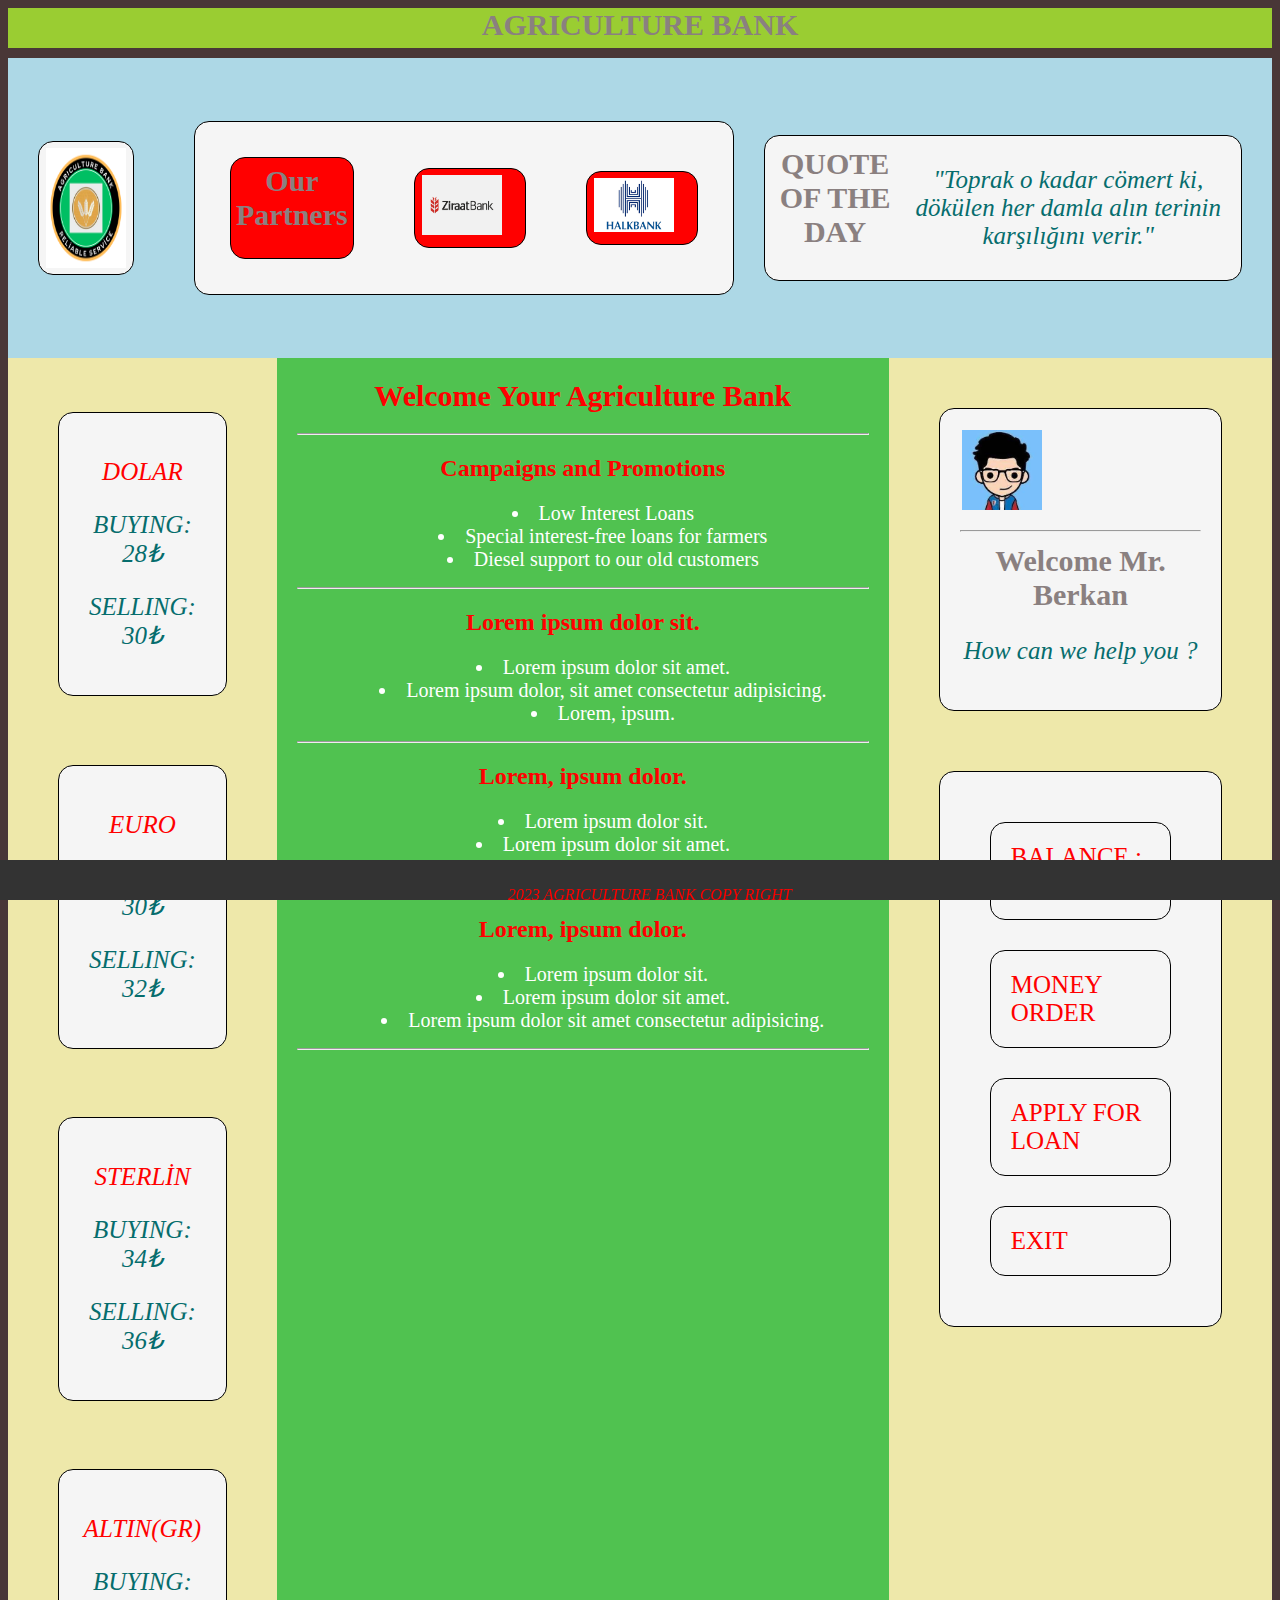
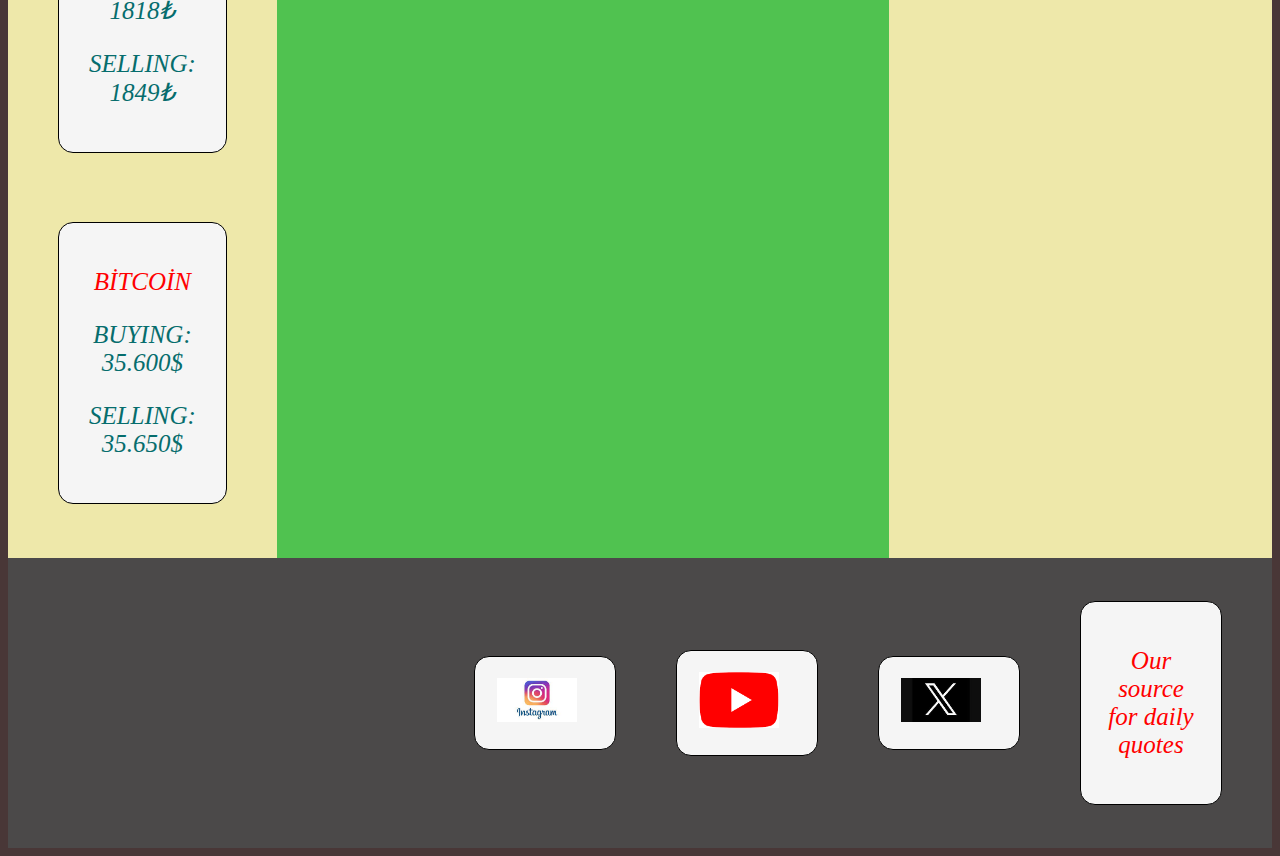
<file: MidtermProject/index.html>
<!DOCTYPE html>
<html lang="en">
<head>
    <meta charset="UTF-8">
    <meta name="viewport" content="width=device-width, initial-scale=1.0">
    <title>Agriculture Bank</title>
    <link rel="stylesheet" href="css/style.css">
</head>
<body>
    <!-- NAV-BAR -->

    <nav>
        <h1> AGRICULTURE BANK</h1>       
    </nav>

  
    <!--   HEADER   -->

    <header>
        <div class="header-boxes"> 
            <img src="images/logo.png" alt="Logomuz"  height="120px" width="auto">   
        </div>
        <div class="header-boxes"> 

            <div class="header-boxes-two">
                <h1>Our Partners</h1>
            </div>

            <div class="header-boxes-two"> 
                <a href="https://www.ziraatbank.com.tr/">
                    <img src="images/ziraatlogo.png" alt="Ziraat Bankası Logo">
                </a>
            </div>

            <div class="header-boxes-two">
                <a href="https://www.halkbank.com.tr/">
                    <img src="images/halkbanklogo.png" alt="Halkbank Logosu">
                </a>
            </div>           
        </div>
        
        <div class="header-boxes margin-auto-left"> <h1>QUOTE OF THE DAY</h1>
            <p>"Toprak o kadar cömert ki, dökülen her damla alın terinin karşılığını verir."
            </p>  
        </div>

    </header>

    <!--  SECTION -->
        <!-- LEFT-SİDE-BAR -->

    <section>
        <div class="left-side-bar">
            <div class="items"> 
                <p>DOLAR</P>
                <P>BUYING: 28₺</P>
                <P>SELLING: 30₺</P>
            </div>
            
            <div class="items"> 
                <P>EURO</P>
                <P>BUYING: 30₺</P>
                <P>SELLING: 32₺</P> 
            </div>

            <div class="items">
                <P>STERLİN</P>
                <P>BUYING: 34₺</P>
                <P>SELLING: 36₺</P>
            </div>

            <div class="items">
                <P>ALTIN(GR)</P>
                <P>BUYING: 1818₺</P>
                <P>SELLING: 1849₺</P>
            </div>

            <div class="items">
                <P>BİTCOİN</P>
                <P>BUYING: 35.600$</P>
                <P>SELLING: 35.650$</P>
            </div>
           
        </div>

        <!--  CONTENT -->

        <div class="content">
            <h1> Welcome Your Agriculture Bank </h1>
            <hr>
            <h2>Campaigns and Promotions</h2>
            <ul>
                <li>Low Interest Loans</li>
                <li>Special interest-free loans for farmers</li>
                <li>Diesel support to our old customers</li>
            </ul>
            <hr>

            <h2>Lorem ipsum dolor sit.</h2>
            <ul>
                <li>Lorem ipsum dolor sit amet.</li>
                <li>Lorem ipsum dolor, sit amet consectetur adipisicing.</li>
                <li>Lorem, ipsum.</li>
            </ul>
            <hr>

            <h2>Lorem, ipsum dolor.</h2>
            <ul>
                <li>Lorem ipsum dolor sit.</li>
                <li>Lorem ipsum dolor sit amet.</li>
                <li>Lorem ipsum dolor sit amet consectetur.</li>
            </ul>
            <hr>

            <h2>Lorem, ipsum dolor.</h2>
            <ul>
                <li>Lorem ipsum dolor sit.</li>
                <li>Lorem ipsum dolor sit amet.</li>
                <li>Lorem ipsum dolor sit amet consectetur adipisicing.</li>
            </ul>
            <hr>
            
        </div>

        <!-- RİGHT-SİDE-BAR -->

        <div class="right-side-bar">
            <div class="items"> 
                <img src="images/indir.jfif" alt="Müşteri Resmi">
                <hr>
                <h1>Welcome Mr. Berkan</h1> 
                <p>How can we help you ?</p>   

            </div>

            <div class="items"> 
                <div class="items-box">
                    BALANCE : 17000 TL
                </div>

                <div class="items-box">
                    MONEY ORDER
                </div>

                <div class="items-box">
                    APPLY FOR LOAN
                </div>

                <div class="items-box">
                    EXIT                   
                </div>

            </div>

        </div>


    </section>
    <!--  FOOTER  -->

    <footer>
        <div class="items"> <a href="https://www.instagram.com/">
            <img src="images/instagram.jpeg" alt="İnstagram Logosu">
            </a>
        </div>

        <div class="items">
            <a href="https://www.youtube.com/">
            <img src="images/youtube.png" alt="Youtube Logosu">
            </a>
        </div>

        <div class="items"> 
            <a href="https://twitter.com/">
            <img src="images/x.jpeg" alt="X (twitter) Logosu">
            </a> 

        </div>

        
        <div class="items"> 
            <a href="https://www.pekguzelsozler.com/">
                <p>Our source for daily quotes</p> </a>
        </div>
    
        <div class="copy-right">
            <p>2023 AGRICULTURE BANK COPY RIGHT</p>
        </div>

    </footer>
</body>
</html>
</file>
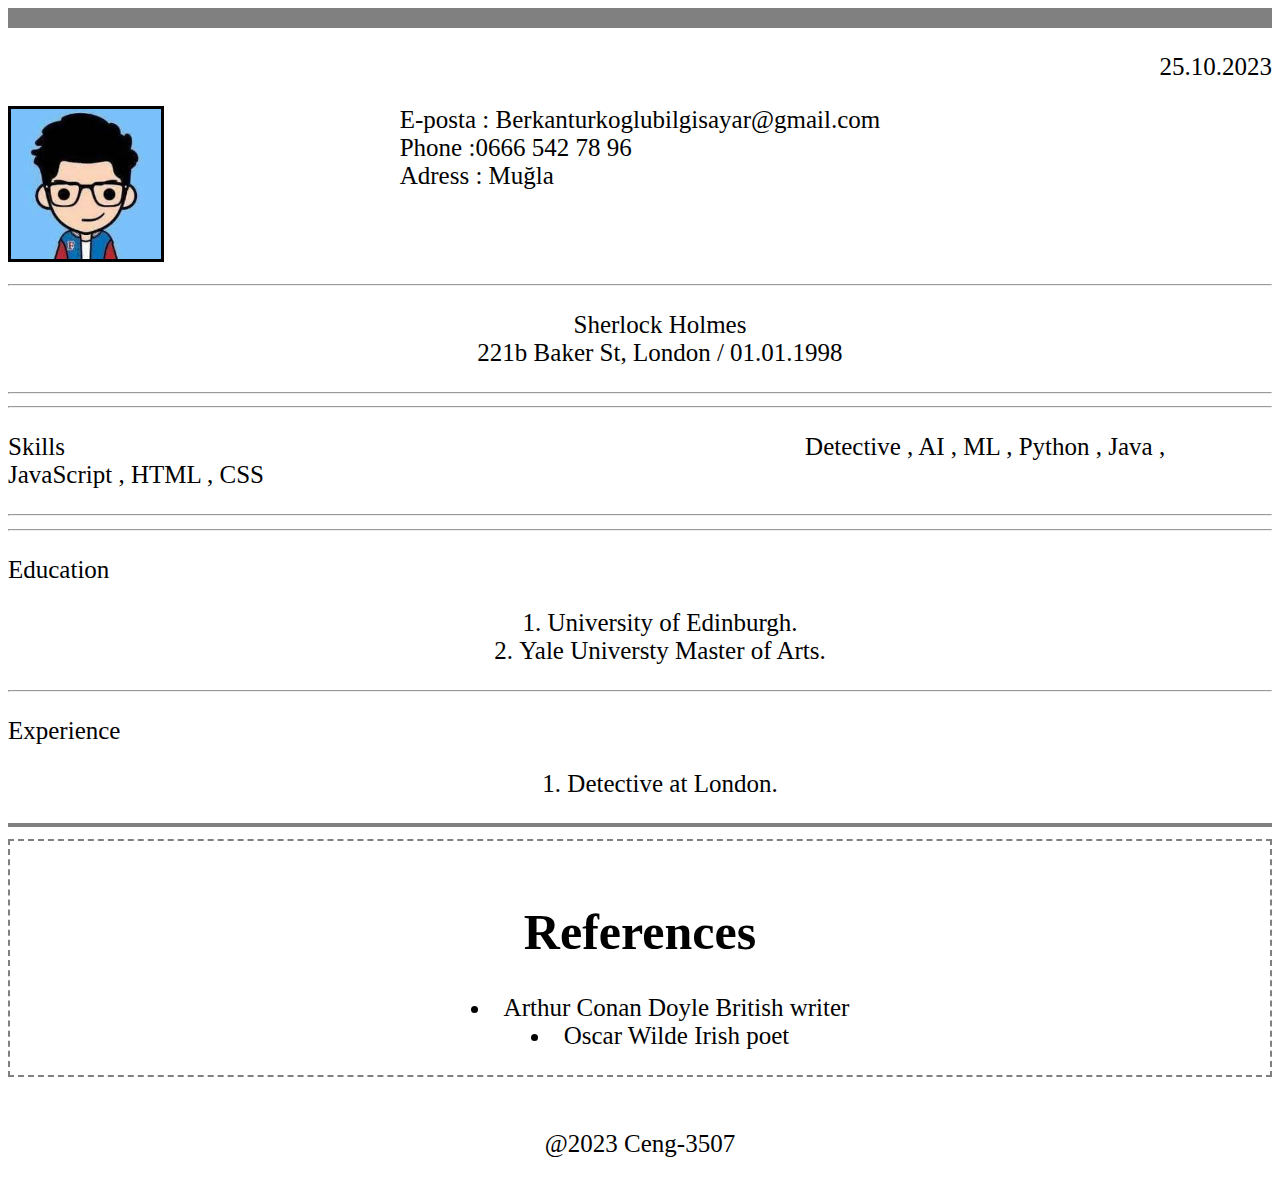
<file: Homework1/Homework1.html>
<!DOCTYPE html>
<html lang="en">
<head>
    <meta charset="UTF-8">
    <meta name="viewport" content="width=device-width, initial-scale=1.0">
    <title>Homework1</title>
    
    <style>
    .top-bar { background-color: grey;
        padding: 10px;

    }
    
     </style>

</head>
<body style="font-size: 25px";>
    
    <div 
        class="top-bar">   

    </div>

    <p style="text-align:right ;">25.10.2023</p>
           
    <img src="images/indir.jfif" title="Vesikalik Fotoğraf" alt="Fotoğraf" border="3px" align="left" width="150px" >
   
    <div style="width: fit-content;
                text-align:start;
                margin: auto;"
                
                 >

        <p> E-posta : Berkanturkoglubilgisayar@gmail.com <br>
            Phone :0666 542 78 96 <br>
            Adress : Muğla
        </p>
    <br><br>
    </div>
    <hr>

    <div style="text-align: center;"> 
        <ol style="list-style-position: inside;">
            
            Sherlock Holmes <br>
            221b Baker St, London / 01.01.1998

        </ol>
    </div>

    <hr><hr>

        
    <!-- Hocam Skills kısmından sonraki boşluğu
        oluşturabilmek için böyle acemice bir 
        yol buldum. span kullanıp yazı rengini
        beyaz yaptım . -->

    <p>Skills <span style="color: white;"> Hocam sorunu doğru yoldan çözemediğim için alternatif bir yol buldum.</span> Detective , AI , ML , Python , Java , JavaScript , HTML , CSS 
    </p>
    <hr>
    <hr> 

    <p>Education</p>
    <div style="text-align: center;"> 
        <ol style="list-style-position: inside;">
            <li>
                University of Edinburgh.
            </li>
            <li>
                Yale Universty Master of Arts.
            </li>
        </ol>
    </div>
    <hr>

    <p>Experience</p>
    <div style="text-align: center;"> 
        <ol style="list-style-position: inside;">
            <li>
                Detective at London.
            </li>
        </ol>
    </div>

    <hr style="border: 2px grey solid;">

    <div style="border: 2px grey dashed; text-align: center;margin: auto;">
        <br>   
        <h1>References</h1>
        <ul style="list-style-position: inside;">  <!-- https://developer.mozilla.org/en-US/docs/Web/CSS/list-style-position-->
            
            <li >Arthur Conan Doyle British writer</li>
            <li >Oscar Wilde Irish poet</li>

        </ul>
           </div>
     
    <div style="text-align: center;"><br>  
        <p>@2023 Ceng-3507 </p>
    </div>

</body>
</html>
</file>
<file: MidtermProject/css/style.css>
/* Body Tag */

body {
    background-color: rgb(73, 55, 55);
}

img{
    width: 80px;
    padding: 1px 2px;

}


/* Nav da Kullanılanlar */

nav {
    background-color: yellowgreen;
    height: 40px;
    margin: 0px 0px 10px 0px;
}


/* Headerda kullanılanlar */

header{
    display: flex;
    align-items: center;
    justify-content: center;
    height: 300px; 
    background-color: lightblue;  
}

.header-boxes{
    display: flex;
    align-items: center;
    justify-content: center;
    flex-direction: row;
    background-color: whitesmoke;
    padding: 5px;
    margin: 30px;
    font-size: 25px;
    border-radius: 15px;
    border: 1px solid black;
}

.header-boxes-two{
    background-color: red;
    padding: 5px;
    margin: 30px;
    font-size: 25px;
    border-radius: 15px;
    border: 1px solid black;
}

.margin-auto-left{
    margin-left:auto;
}


/* Sectionda Kullanılanlar */

section{
    display: flex;
    height:1800px;
    background-color: palegoldenrod;
}

.left-side-bar{
    display:flex;
    justify-content: space-around;
    flex-direction: column;
    align-items: center;
    background-color: y#434343;
    flex: 20%;
    padding: 20px;

}

.content{
    background-color: rgb(80, 194, 80);
    flex:50%;
    padding: 20px;
}

.content h1,h2,h3 {
    color: red;
    
}

.content p {
    color: black;
}
.content li {

    color: white;
    text-align: center;
    list-style-position: inside;
    font-size: 20px;
}

.right-side-bar{
    display:flex;
    justify-content:flex-start ;
    flex-direction: column;
    align-items: center;
    background-color: y#434343;
    flex: 30%;
    padding: 20px;
}

.items{
    background-color: whitesmoke;
    padding: 20px;
    margin: 30px;
    color: red;
    font-size: 25px;
    border-radius: 15px;
    border: 1px solid black;
}

.items-box{
    background-color: whitesmoke;
    padding: 20px;
    margin: 30px;
    color: red;
    font-size: 25px;
    border-radius: 15px;
    border: 1px solid black;
}


/* Footerda Kullanılanlar */

footer{
    display:flex;
    justify-content:flex-end;
    flex-direction: row;
    align-items: center;
    padding: 20px;
    height:250px;
    background-color: rgb(75, 73, 73);
}

.copy-right {
    position: fixed;
    bottom: 0;
    left: 0;
    width: 100%;
    height: 20px;
    background-color: #333;
    color: #fff;
    text-align: center;
    padding: 10px;
}


/* Hem Section Hem Footerda Kullanıldı

.items{
    background-color: whitesmoke;
    padding: 20px;
    margin: 30px;
    color: red;
    font-size: 25px;
    border-radius: 15px;
    border: 1px solid black;
} 
*/



/* Başlıklarda Kullanılanlar */

h1{
    text-align: center;
    font-size: 30px;
    margin-top: 1px;
    color: rgb(138, 128, 128);
}

h2 {
    text-align: center;
}

h3 {
    text-align: center;
}


/* Paragraflarda Kullanılanlar */

p{
    text-align: center;
    font-style: oblique;
    color:rgb(6, 109, 109);
}

p:first-child{
    color: red;
}


/* Anchor Tagından Kullanılanlar */

a{
    display:block;
    align-items: center;
    justify-content: center;
    text-decoration: none;
    height:100%;
    width: 100px;

}
</file>
